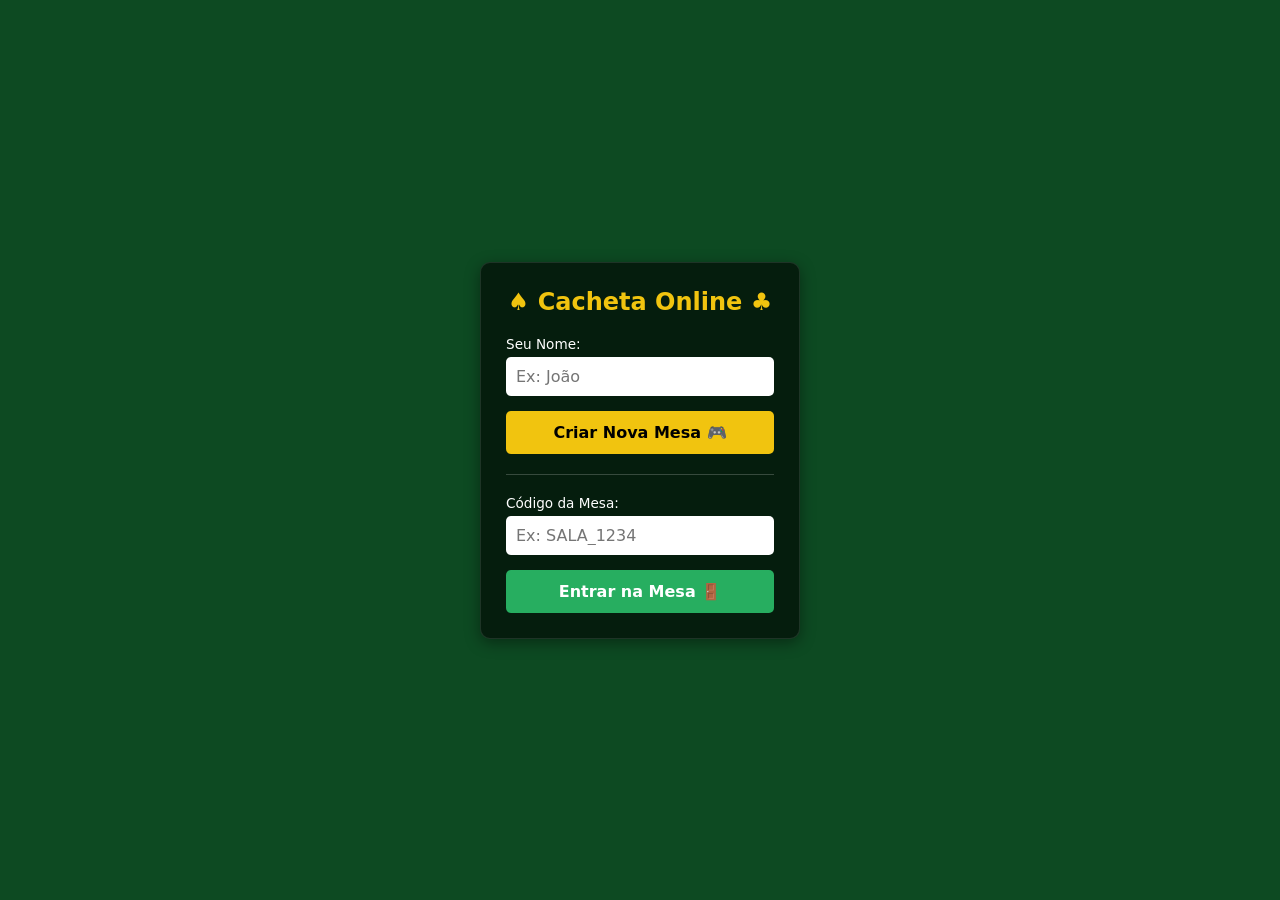
<file: index.html>
<!DOCTYPE html>
<html lang="pt-BR">
<head>
    <meta charset="UTF-8">
    <meta name="viewport" content="width=device-width, initial-scale=1.0, maximum-scale=1.0, user-scalable=no">
    <title>Cacheta Online - Menu</title>
    <style>
        * { box-sizing: border-box; margin: 0; padding: 0; font-family: system-ui, -apple-system, sans-serif; }
        body { background-color: #0d4a22; color: #fff; display: flex; justify-content: center; align-items: center; height: 100vh; width: 100vw; }
        .menu-container { background: rgba(0, 0, 0, 0.6); padding: 25px; border-radius: 10px; display: flex; flex-direction: column; gap: 15px; width: 320px; box-shadow: 0 4px 15px rgba(0,0,0,0.4); text-align: center; border: 1px solid rgba(255,255,255,0.1); }
        h1 { font-size: 1.5rem; color: #f1c40f; margin-bottom: 5px; }
        .input-group { display: flex; flex-direction: column; gap: 5px; text-align: left; font-size: 0.85rem; }
        input { padding: 10px; border-radius: 5px; border: none; font-size: 1rem; outline: none; color: #000; }
        button { padding: 12px; border: none; border-radius: 5px; font-weight: bold; font-size: 1rem; cursor: pointer; transition: opacity 0.2s; }
        button:active { opacity: 0.8; }
        .btn-criar { background-color: #f1c40f; color: #000; }
        .btn-entrar { background-color: #27ae60; color: #fff; }
        .separador { border: 0; height: 1px; background: rgba(255,255,255,0.2); margin: 5px 0; }
    </style>
</head>
<body>

    <div class="menu-container">
        <h1>♠️ Cacheta Online ♣️</h1>
        
        <div class="input-group">
            <label for="inputNome">Seu Nome:</label>
            <input type="text" id="inputNome" placeholder="Ex: João" autocomplete="off">
        </div>

        <button id="btnCriarSala" class="btn-criar">Criar Nova Mesa 🎮</button>

        <hr class="separador">

        <div class="input-group">
            <label for="inputCodigoSala">Código da Mesa:</label>
            <input type="text" id="inputCodigoSala" placeholder="Ex: SALA_1234" autocomplete="off">
        </div>

        <button id="btnEntrarSala" class="btn-entrar">Entrar na Mesa 🚪</button>
    </div>

    <!-- Caminho corrigido para a pasta js/ -->
    <script src="js/app.js" type="module"></script>
</body>
</html>
</file>
